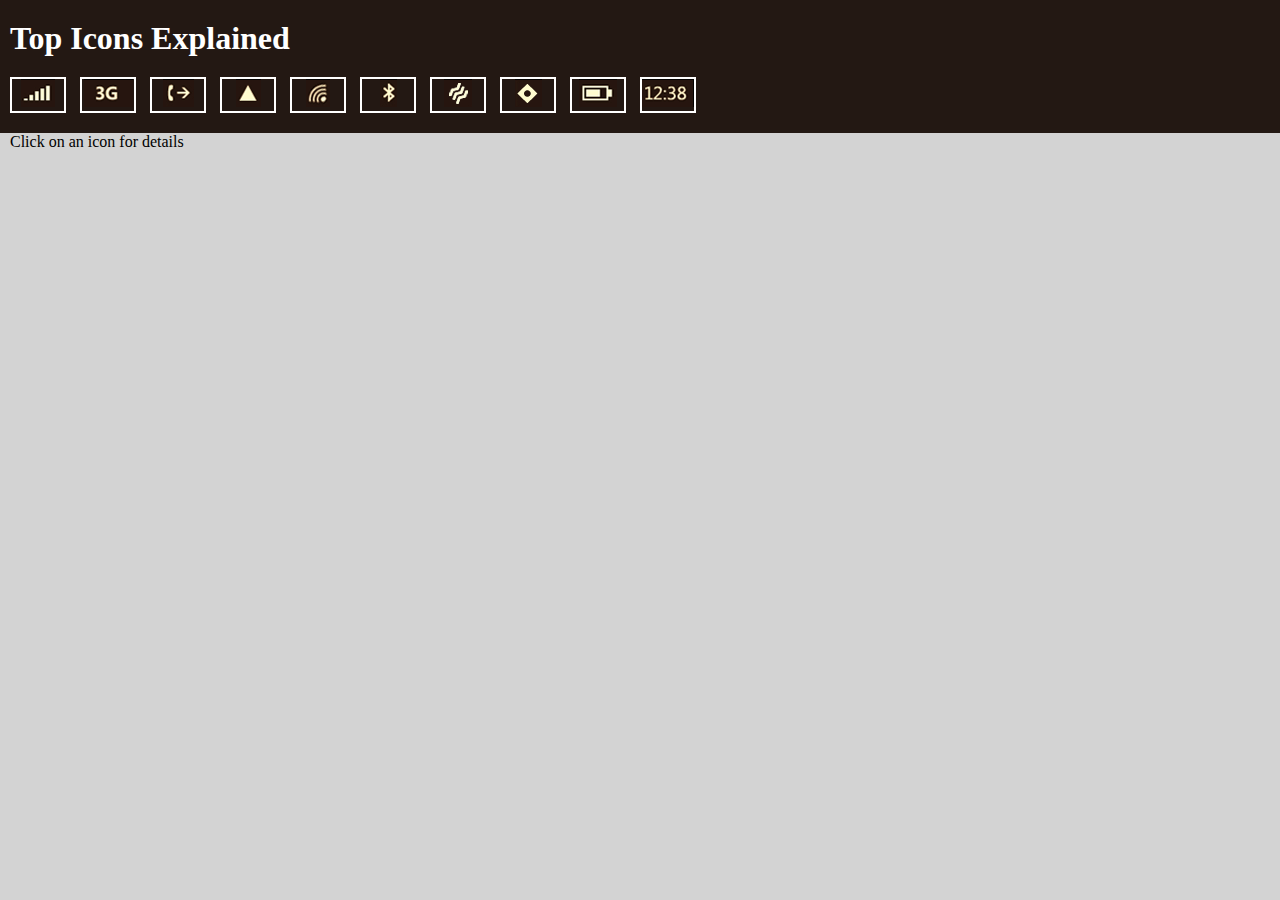
<file: index.html>
<!DOCTYPE html>
<html>
<head>
    <title>WP8 Icons Legend</title>
    <link rel="stylesheet" href="style.css" />
    <meta name="viewport" content="width=device-width" />
    <meta name="msapplication-tap-highlight" content="no"/>
</head>
<body>
    <header>
        <h1>Top Icons Explained</h1>
    </header>

    <ul id="icons" data-bind="foreach: icons">
        <li data-bind="css: { selected: $data == $root.chosenPageName() }, click: $root.goToPage">
            <span class="icon" data-bind="css: $data"></span>
        </li>
    </ul>

    <div id="active-explanation" data-bind="animatedDiv: { page: chosenPage(), direction: $root.direction() } " >
        <div class="page">
            Click on an icon for details
        </div>
    </div>


    <script type="text/template" id="signal">
        <table data-xmtag="hhtIconGlossary">
            <tbody><tr data-xmtag="hhtIconEntry"><td data-xmtag="hhtImage"><div class="image" data-xmtag="hhtImage"><img src="[data-uri]" alt="Very high signal icon" /></div></td><td data-xmtag="hhtDefinition">
                <p data-xmtag="hhtPara">
                    Very high signal strength
                </p>
            </td></tr>
            <tr data-xmtag="hhtIconEntry"><td data-xmtag="hhtImage"><div class="image" data-xmtag="hhtImage"><img src="[data-uri]" alt="High signal icon" /></div></td><td data-xmtag="hhtDefinition">
                <p data-xmtag="hhtPara">
                    High signal strength
                </p>
            </td></tr>
            <tr data-xmtag="hhtIconEntry"><td data-xmtag="hhtImage"><div class="image" data-xmtag="hhtImage"><img src="[data-uri]" alt="Medium signal icon" /></div></td><td data-xmtag="hhtDefinition">
                <p data-xmtag="hhtPara">
                    Medium signal strength
                </p>
            </td></tr>
            <tr data-xmtag="hhtIconEntry"><td data-xmtag="hhtImage"><div class="image" data-xmtag="hhtImage"><img src="[data-uri]" alt="Low signal icon" /></div></td><td data-xmtag="hhtDefinition">
                <p data-xmtag="hhtPara">
                    Low signal strength
                </p>
            </td></tr>
            <tr data-xmtag="hhtIconEntry"><td data-xmtag="hhtImage"><div class="image" data-xmtag="hhtImage"><img src="[data-uri]" alt="Very low signal icon" /></div></td><td data-xmtag="hhtDefinition">
                <p data-xmtag="hhtPara">
                    Very low signal strength
                </p>
            </td></tr>
            <tr data-xmtag="hhtIconEntry"><td data-xmtag="hhtImage"><div class="image" data-xmtag="hhtImage"><img src="[data-uri]" alt="No signal detected icon" /></div></td><td data-xmtag="hhtDefinition">
                <p data-xmtag="hhtPara">
                    Extremely low signal strength
                </p>
            </td></tr>
            <tr data-xmtag="hhtIconEntry"><td data-xmtag="hhtImage"><div class="image" data-xmtag="hhtImage"><img src="[data-uri]" alt="No signal icon" /></div></td><td data-xmtag="hhtDefinition">
                <p data-xmtag="hhtPara">
                    No signal because your phone isn't connected to a cellular
                    network.
                </p>
            </td></tr>
            <tr data-xmtag="hhtIconEntry"><td data-xmtag="hhtImage"><div class="image" data-xmtag="hhtImage"><img src="[data-uri]" alt="Airplane mode icon" /></div></td><td data-xmtag="hhtDefinition">
                <p data-xmtag="hhtPara">
                    Your phone is in <span class="italic" data-xmtag="hhtNewTerm">Airplane mode</span>.
                    Cellular, Wi-Fi, FM radio, and Bluetooth connections are all turned off
                    simultaneously when you turn on Airplane mode. (However, you can still turn
                    Wi-Fi, FM radio, and Bluetooth on separately.) See
                    <a href="../start/whats-airplane-mode" data-xmtag="hhtTopicLink">What's Airplane
                        mode?</a> for more information.
                </p>
            </td></tr>
            <tr data-xmtag="hhtIconEntry"><td data-xmtag="hhtImage"><div class="image" data-xmtag="hhtImage"><img src="[data-uri]" alt="SIM card missing icon" /></div></td><td data-xmtag="hhtDefinition">
                <p data-xmtag="hhtPara">
                    SIM card is missing.
                </p>
            </td></tr>
            <tr data-xmtag="hhtIconEntry"><td data-xmtag="hhtImage"><div class="image" data-xmtag="hhtImage"><img src="[data-uri]" alt="SIM card locked icon" /></div></td><td data-xmtag="hhtDefinition">
                <p data-xmtag="hhtPara">
                    SIM card is locked. For more information, see
                    <a href="../basics/use-a-pin-to-lock-my-sim-card" data-xmtag="hhtTopicLink">Use a PIN
                        to lock my SIM card</a>.
                </p>
            </td></tr>
            </tbody></table>

    </script>

    <script type="text/template" id="cell">
        <table data-xmtag="hhtIconGlossary">
            <tbody><tr data-xmtag="hhtIconEntry"><td data-xmtag="hhtImage"><div class="image" data-xmtag="hhtImage"><img src="[data-uri]" alt="GPRS icon" /></div></td><td data-xmtag="hhtDefinition">
                <p data-xmtag="hhtPara">
                    GPRS
                </p>
            </td></tr>
            <tr data-xmtag="hhtIconEntry"><td data-xmtag="hhtImage"><div class="image" data-xmtag="hhtImage"><img src="[data-uri]" alt="EDGE icon" /></div></td><td data-xmtag="hhtDefinition">
                <p data-xmtag="hhtPara">
                    EDGE
                </p>
            </td></tr>
            <tr data-xmtag="hhtIconEntry"><td data-xmtag="hhtImage"><div class="image" data-xmtag="hhtImage"><img src="[data-uri]" alt="3G icon" /></div></td><td data-xmtag="hhtDefinition">
                <p data-xmtag="hhtPara">
                    3G
                </p>
            </td></tr>
            <tr data-xmtag="hhtIconEntry"><td data-xmtag="hhtImage"><div class="image" data-xmtag="hhtImage"><img src="[data-uri]" alt="4G icon" /></div></td><td data-xmtag="hhtDefinition">
                <p data-xmtag="hhtPara">
                    4G
                </p>
            </td></tr>
            <tr data-xmtag="hhtIconEntry"><td data-xmtag="hhtImage"><div class="image" data-xmtag="hhtImage"><img src="[data-uri]" alt="HSDA/HSUPA icon" /></div></td><td data-xmtag="hhtDefinition">
                <p data-xmtag="hhtPara">
                    HSDPA/HSUPA
                </p>
            </td></tr>
            <tr data-xmtag="hhtIconEntry"><td data-xmtag="hhtImage"><div class="image" data-xmtag="hhtImage"><img src="[data-uri]" alt="RTT icon" /></div></td><td data-xmtag="hhtDefinition">
                <p data-xmtag="hhtPara">
                    RTT
                </p>
            </td></tr>
            <tr data-xmtag="hhtIconEntry"><td data-xmtag="hhtImage"><div class="image" data-xmtag="hhtImage"><img src="[data-uri]" alt="EVDO icon" /></div></td><td data-xmtag="hhtDefinition">
                <p data-xmtag="hhtPara">
                    EVDO
                </p>
            </td></tr>
            <tr data-xmtag="hhtIconEntry"><td data-xmtag="hhtImage"><div class="image" data-xmtag="hhtImage"><img src="[data-uri]" alt="EVDV icon" /></div></td><td data-xmtag="hhtDefinition">
                <p data-xmtag="hhtPara">
                    EVDV
                </p>
            </td></tr>
            </tbody></table>
    </script>

    <script type="text/template" id="forward">
        <p data-xmtag="hhtPara">
            The <span class="emphasis" data-xmtag="hhtUI">Call forwarding </span> (
            <img class="inlineImage" src="http://cmsresources.windowsphone.com/windowsphone/en-us/How-to/wp7/inline/system-icon-call-forward.png" alt="Call forwarding icon">) icon appears when call forwarding is turned
            on. To learn how to forward calls, see
            <a href="../start/make-and-receive-phone-calls" data-xmtag="hhtTopicLink">Make and
                receive phone calls</a>.
        </p>
    </script>

    <script type="text/template" id="roaming">
        <p data-xmtag="hhtPara">
            The <span class="emphasis" data-xmtag="hhtUI">Roaming </span> (
            <img class="inlineImage" src="http://cmsresources.windowsphone.com/windowsphone/en-us/How-to/wp7/inline/system-icon-roaming.png" alt="Roaming icon">) icon lets you know that your phone is roaming and not
            using your home cellular network. For more information, see
            <a href="../start/whats-data-roaming" data-xmtag="hhtTopicLink">What's data
                roaming?</a></p>
    </script>

    <script type="text/template" id="wifi">
        <table data-xmtag="hhtIconGlossary">
            <tbody><tr data-xmtag="hhtIconEntry"><td data-xmtag="hhtImage"><div class="image" data-xmtag="hhtImage"><img src="[data-uri]" alt="Very high Wi-Fi icon" /></div></td><td data-xmtag="hhtDefinition">
                <p data-xmtag="hhtPara">
                    Connected to a Wi-Fi network. The icon is animated when your
                    phone is trying to connect to a Wi-Fi network. For info about setting up a
                    Wi-Fi connection, see
                    <a href="../start/connect-to-a-wi-fi-network" data-xmtag="hhtTopicLink">Connect to a
                        Wi-Fi network</a>.
                </p>
            </td></tr>
            <tr data-xmtag="hhtIconEntry"><td data-xmtag="hhtImage"><div class="image" data-xmtag="hhtImage"><img src="[data-uri]" alt="Wi-Fi not connected icon" /></div></td><td data-xmtag="hhtDefinition">
                <p data-xmtag="hhtPara">
                    Wi-Fi is turned on, but your phone isn't connected to a Wi-Fi
                    network.
                </p>
            </td></tr>
            <tr data-xmtag="hhtIconEntry"><td data-xmtag="hhtImage"><div class="image" data-xmtag="hhtImage"><img src="[data-uri]" alt="Internet sharing icon" /></div></td><td data-xmtag="hhtDefinition">
                <p data-xmtag="hhtPara">
                    Cellular data connection is shared with other devices over
                    Wi-Fi. For more info, see
                    <a href="../start/share-my-connection" data-xmtag="hhtTopicLink">Share my
                        connection</a>.
                </p>
            </td></tr>
            </tbody></table>
    </script>

    <script type="text/template" id="bluetooth">
        <p data-xmtag="hhtPara">
            The <span class="emphasis" data-xmtag="hhtUI">Bluetooth </span> (
            <img class="inlineImage" src="http://cmsresources.windowsphone.com/windowsphone/en-us/How-to/wp7/inline/system-icon-bluetooth.png" alt="Bluetooth icon">) icon indicates that a Bluetooth device is connected
            to your phone. To learn more, see
            <a href="../start/pair-phone-with-a-bluetooth-accessory" data-xmtag="hhtTopicLink">Pair my phone
                with a Bluetooth accessory</a>.
        </p>
    </script>

    <script type="text/template" id="profile">
        <table data-xmtag="hhtIconGlossary">
            <tbody><tr data-xmtag="hhtIconEntry"><td data-xmtag="hhtImage"><div class="image" data-xmtag="hhtImage"><img src="[data-uri]" alt="Vibrate mode icon" /></div></td><td data-xmtag="hhtDefinition">
                <p data-xmtag="hhtPara">
                    The phone is in Vibrate mode.
                </p>
            </td></tr>
            <tr data-xmtag="hhtIconEntry"><td data-xmtag="hhtImage"><div class="image" data-xmtag="hhtImage"><img src="[data-uri]" alt="Silent icon" /></div></td><td data-xmtag="hhtDefinition">
                <p data-xmtag="hhtPara">
                    The phone is in Silent mode.
                </p>
            </td></tr>
            </tbody></table>
    </script>

    <script type="text/template" id="location">
        <table data-xmtag="hhtIconGlossary">
            <tbody><tr data-xmtag="hhtIconEntry"><td data-xmtag="hhtImage"><div class="image" data-xmtag="hhtImage"><img src="[data-uri]" alt="Shift on icon" /></div></td><td data-xmtag="hhtDefinition">
                <p data-xmtag="hhtPara">
                    Shift is on.
                </p>
            </td></tr>
            <tr data-xmtag="hhtIconEntry"><td data-xmtag="hhtImage"><div class="image" data-xmtag="hhtImage"><img src="[data-uri]" alt="Shift lock icon" /></div></td><td data-xmtag="hhtDefinition">
                <p data-xmtag="hhtPara">
                    Shift Lock is on.
                </p>
            </td></tr>
            <tr data-xmtag="hhtIconEntry"><td data-xmtag="hhtImage"><div class="image" data-xmtag="hhtImage"><img src="[data-uri]" alt="Fn on icon" /></div></td><td data-xmtag="hhtDefinition">
                <p data-xmtag="hhtPara">
                    Fn is on.
                </p>
            </td></tr>
            <tr data-xmtag="hhtIconEntry"><td data-xmtag="hhtImage"><div class="image" data-xmtag="hhtImage"><img src="[data-uri]" alt="Fn lock icon" /></div></td><td data-xmtag="hhtDefinition">
                <p data-xmtag="hhtPara">
                    Fn Lock is on.
                </p>
            </td></tr>
            <tr data-xmtag="hhtIconEntry"><td data-xmtag="hhtImage"><div class="image" data-xmtag="hhtImage"><img src="[data-uri]" alt="English language icon" /></div></td><td data-xmtag="hhtDefinition">
                <p data-xmtag="hhtPara">
                    English (United States) (ENU) is the current keyboard
                    language. The letters that appear depend on the current keyboard language. To
                    learn more, see
                    <a href="../basics/change-keyboard-language" data-xmtag="hhtTopicLink">Change my
                        keyboard language</a>.
                </p>
            </td></tr>
            <tr data-xmtag="hhtIconEntry"><td data-xmtag="hhtImage"><div class="image" data-xmtag="hhtImage"><img src="[data-uri]" alt="Location icon" /></div></td><td data-xmtag="hhtDefinition">
                <p data-xmtag="hhtPara">
                    An app is accessing your phone's current location
                    information. For more info about location awareness and services, see
                    <a href="../web/location-awareness-and-my-phone" data-xmtag="hhtTopicLink">Location
                        awareness and my phone</a>.
                </p>
            </td></tr>
            </tbody></table>
    </script>

    <script type="text/template" id="battery">
        <table data-xmtag="hhtIconGlossary">
            <tbody><tr data-xmtag="hhtIconEntry"><td data-xmtag="hhtImage"><div class="image" data-xmtag="hhtImage"><img src="[data-uri]" alt="Battery charging icon" /></div></td><td data-xmtag="hhtDefinition">
                <p data-xmtag="hhtPara">
                    Battery is charging.
                </p>
            </td></tr>
            <tr data-xmtag="hhtIconEntry"><td data-xmtag="hhtImage"><div class="image" data-xmtag="hhtImage"><img src="[data-uri]" alt="Plugged in fully charged icon" /></div></td><td data-xmtag="hhtDefinition">
                <p data-xmtag="hhtPara">
                    Phone is plugged in and battery is fully charged.
                </p>
            </td></tr>
            <tr data-xmtag="hhtIconEntry"><td data-xmtag="hhtImage"><div class="image" data-xmtag="hhtImage"><img src="[data-uri]" alt="Full battery icon" /></div></td><td data-xmtag="hhtDefinition">
                <p data-xmtag="hhtPara">
                    Full battery power
                </p>
            </td></tr>
            <tr data-xmtag="hhtIconEntry"><td data-xmtag="hhtImage"><div class="image" data-xmtag="hhtImage"><img src="[data-uri]" alt="High battery icon" /></div></td><td data-xmtag="hhtDefinition">
                <p data-xmtag="hhtPara">
                    High battery power
                </p>
            </td></tr>
            <tr data-xmtag="hhtIconEntry"><td data-xmtag="hhtImage"><div class="image" data-xmtag="hhtImage"><img src="[data-uri]" alt="Medium battery icon" /></div></td><td data-xmtag="hhtDefinition">
                <p data-xmtag="hhtPara">
                    Medium battery power
                </p>
            </td></tr>
            <tr data-xmtag="hhtIconEntry"><td data-xmtag="hhtImage"><div class="image" data-xmtag="hhtImage"><img src="[data-uri]" alt="Low battery icon" /></div></td><td data-xmtag="hhtDefinition">
                <p data-xmtag="hhtPara">
                    Low battery power
                </p>
            </td></tr>
            <tr data-xmtag="hhtIconEntry"><td data-xmtag="hhtImage"><div class="image" data-xmtag="hhtImage"><img src="[data-uri]" alt="Critically low battery icon" /></div></td><td data-xmtag="hhtDefinition">
                <p data-xmtag="hhtPara">
                    Critically low battery power and needs to be charged.
                </p>
            </td></tr>
            <tr data-xmtag="hhtIconEntry"><td data-xmtag="hhtImage"><div class="image" data-xmtag="hhtImage"><img src="[data-uri]" alt="Unknown battery state" /></div></td><td data-xmtag="hhtDefinition">
                <p data-xmtag="hhtPara">
                    Battery power or state of the battery isn't known at the
                    current time.
                </p>
            </td></tr>
            <tr data-xmtag="hhtIconEntry"><td data-xmtag="hhtImage"><div class="image" data-xmtag="hhtImage"><img src="[data-uri]" alt="Battery Saver icon" /></div></td><td data-xmtag="hhtDefinition">
                <p data-xmtag="hhtPara">
                    Battery Saver is on.
                </p>
            </td></tr>
            </tbody></table>
    </script>

    <script type="text/template" id="clock">
        <p data-xmtag="hhtPara">
            The clock displays the current time.
        </p>
    </script>

    <script src="lib/knockout-2.2.0.js"></script>
    <script src="lib/hammer.js"></script>
    <script src="lib/move.min.js"></script>
    <script src="main.js"></script>
</body>
</html>
</file>
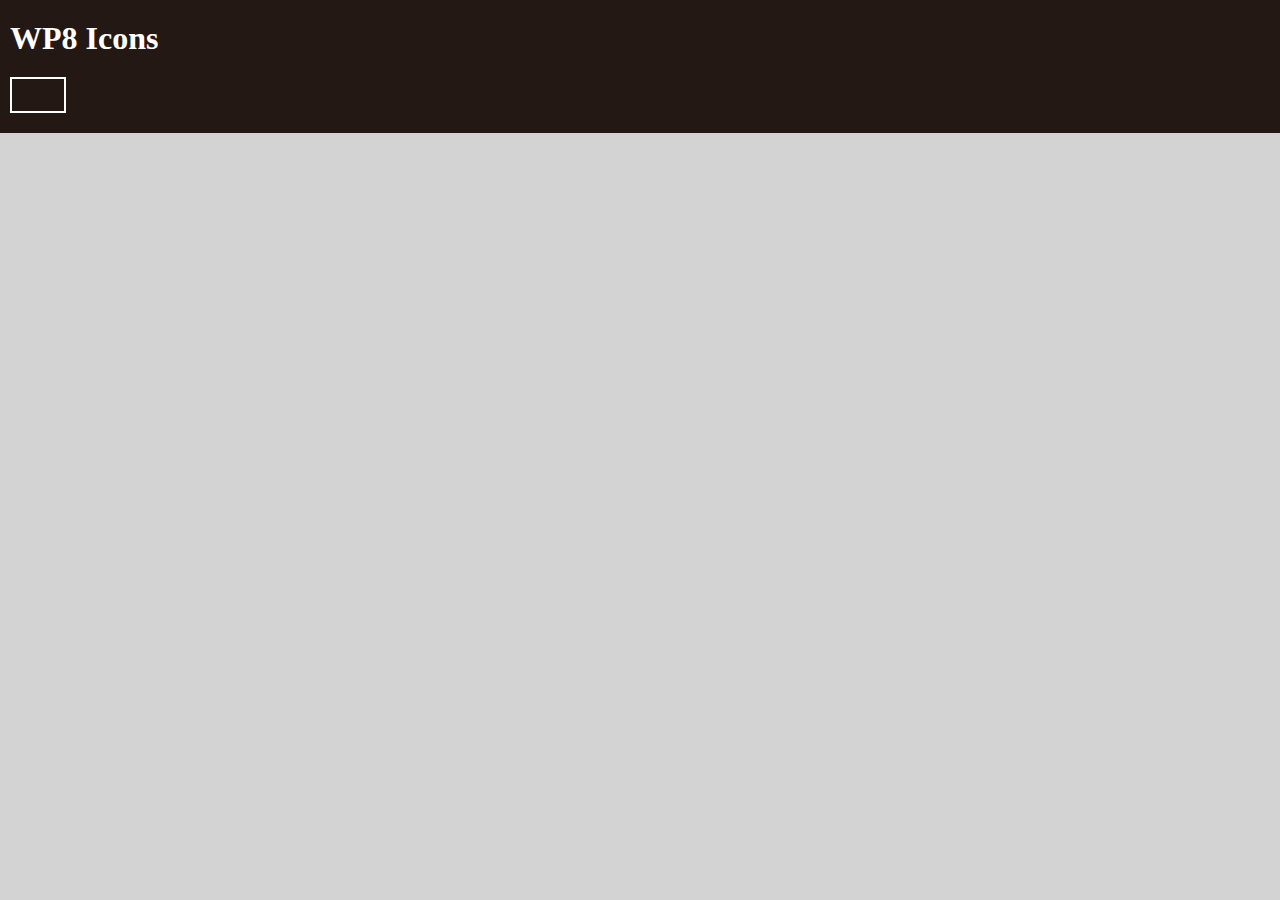
<file: index_src.html>
<!DOCTYPE html>
<html>
<head>
    <title>WP8 Icons Legend</title>
    <link rel="stylesheet" href="style.css" />
    <meta name="viewport" content="width=device-width" />
    <meta name="msapplication-tap-highlight" content="no"/>
</head>
<body>
    <header>
        <h1>WP8 Icons</h1>
    </header>

    <ul id="icons" data-bind="foreach: icons">
        <li data-bind="click: $root.goToPage">
            <span class="icon" data-bind="css: $data"></span>
        </li>
    </ul>

    <p id="active-explanation" data-bind="animatedDiv: chosenPage" ></p>



    <script type="text/template" id="signal">
        <table data-xmtag="hhtIconGlossary">
            <tbody><tr data-xmtag="hhtIconEntry"><td data-xmtag="hhtImage"><div class="image" data-xmtag="hhtImage"><img src="http://cmsresources.windowsphone.com/windowsphone/en-us/How-to/wp7/inline/system-icon-signal-full.png" alt="Very high signal icon"></div></td><td data-xmtag="hhtDefinition">
                <p data-xmtag="hhtPara">
                    Very high signal strength
                </p>
            </td></tr>
            <tr data-xmtag="hhtIconEntry"><td data-xmtag="hhtImage"><div class="image" data-xmtag="hhtImage"><img src="http://cmsresources.windowsphone.com/windowsphone/en-us/How-to/wp7/inline/system-icon-signal-high.png" alt="High signal icon"></div></td><td data-xmtag="hhtDefinition">
                <p data-xmtag="hhtPara">
                    High signal strength
                </p>
            </td></tr>
            <tr data-xmtag="hhtIconEntry"><td data-xmtag="hhtImage"><div class="image" data-xmtag="hhtImage"><img src="http://cmsresources.windowsphone.com/windowsphone/en-us/How-to/wp7/inline/system-icon-signal-medium.png" alt="Medium signal icon"></div></td><td data-xmtag="hhtDefinition">
                <p data-xmtag="hhtPara">
                    Medium signal strength
                </p>
            </td></tr>
            <tr data-xmtag="hhtIconEntry"><td data-xmtag="hhtImage"><div class="image" data-xmtag="hhtImage"><img src="http://cmsresources.windowsphone.com/windowsphone/en-us/How-to/wp7/inline/system-icon-signal-low.png" alt="Low signal icon"></div></td><td data-xmtag="hhtDefinition">
                <p data-xmtag="hhtPara">
                    Low signal strength
                </p>
            </td></tr>
            <tr data-xmtag="hhtIconEntry"><td data-xmtag="hhtImage"><div class="image" data-xmtag="hhtImage"><img src="http://cmsresources.windowsphone.com/windowsphone/en-us/How-to/wp7/inline/system-icon-signal-very-low.png" alt="Very low signal icon"></div></td><td data-xmtag="hhtDefinition">
                <p data-xmtag="hhtPara">
                    Very low signal strength
                </p>
            </td></tr>
            <tr data-xmtag="hhtIconEntry"><td data-xmtag="hhtImage"><div class="image" data-xmtag="hhtImage"><img src="http://cmsresources.windowsphone.com/windowsphone/en-us/How-to/wp7/inline/system-icon-no-signal.png" alt="No signal detected icon"></div></td><td data-xmtag="hhtDefinition">
                <p data-xmtag="hhtPara">
                    Extremely low signal strength
                </p>
            </td></tr>
            <tr data-xmtag="hhtIconEntry"><td data-xmtag="hhtImage"><div class="image" data-xmtag="hhtImage"><img src="http://cmsresources.windowsphone.com/windowsphone/en-us/How-to/wp7/inline/system-icon-no-data.png" alt="No signal icon"></div></td><td data-xmtag="hhtDefinition">
                <p data-xmtag="hhtPara">
                    No signal because your phone isn't connected to a cellular
                    network.
                </p>
            </td></tr>
            <tr data-xmtag="hhtIconEntry"><td data-xmtag="hhtImage"><div class="image" data-xmtag="hhtImage"><img src="http://cmsresources.windowsphone.com/windowsphone/en-us/How-to/wp7/inline/system-icon-airplane-mode.png" alt="Airplane mode icon"></div></td><td data-xmtag="hhtDefinition">
                <p data-xmtag="hhtPara">
                    Your phone is in <span class="italic" data-xmtag="hhtNewTerm">Airplane mode</span>.
                    Cellular, Wi-Fi, FM radio, and Bluetooth connections are all turned off
                    simultaneously when you turn on Airplane mode. (However, you can still turn
                    Wi-Fi, FM radio, and Bluetooth on separately.) See
                    <a href="../start/whats-airplane-mode" data-xmtag="hhtTopicLink">What's Airplane
                        mode?</a> for more information.
                </p>
            </td></tr>
            <tr data-xmtag="hhtIconEntry"><td data-xmtag="hhtImage"><div class="image" data-xmtag="hhtImage"><img src="http://cmsresources.windowsphone.com/windowsphone/en-us/How-to/wp7/inline/system-icon-sim-missing.png" alt="SIM card missing icon"></div></td><td data-xmtag="hhtDefinition">
                <p data-xmtag="hhtPara">
                    SIM card is missing.
                </p>
            </td></tr>
            <tr data-xmtag="hhtIconEntry"><td data-xmtag="hhtImage"><div class="image" data-xmtag="hhtImage"><img src="http://cmsresources.windowsphone.com/windowsphone/en-us/How-to/wp7/inline/system-icon-sim-locked.png" alt="SIM card locked icon"></div></td><td data-xmtag="hhtDefinition">
                <p data-xmtag="hhtPara">
                    SIM card is locked. For more information, see
                    <a href="../basics/use-a-pin-to-lock-my-sim-card" data-xmtag="hhtTopicLink">Use a PIN
                        to lock my SIM card</a>.
                </p>
            </td></tr>
            </tbody></table>

    </script>

    <script type="text/template" id="cell">
        <table data-xmtag="hhtIconGlossary">
            <tbody><tr data-xmtag="hhtIconEntry"><td data-xmtag="hhtImage"><div class="image" data-xmtag="hhtImage"><img src="http://cmsresources.windowsphone.com/windowsphone/en-us/How-to/wp7/inline/system-icon-gprs.png" alt="GPRS icon"></div></td><td data-xmtag="hhtDefinition">
                <p data-xmtag="hhtPara">
                    GPRS
                </p>
            </td></tr>
            <tr data-xmtag="hhtIconEntry"><td data-xmtag="hhtImage"><div class="image" data-xmtag="hhtImage"><img src="http://cmsresources.windowsphone.com/windowsphone/en-us/How-to/wp7/inline/system-icon-edge.png" alt="EDGE icon"></div></td><td data-xmtag="hhtDefinition">
                <p data-xmtag="hhtPara">
                    EDGE
                </p>
            </td></tr>
            <tr data-xmtag="hhtIconEntry"><td data-xmtag="hhtImage"><div class="image" data-xmtag="hhtImage"><img src="http://cmsresources.windowsphone.com/windowsphone/en-us/How-to/wp7/inline/system-icon-umts.png" alt="3G icon"></div></td><td data-xmtag="hhtDefinition">
                <p data-xmtag="hhtPara">
                    3G
                </p>
            </td></tr>
            <tr data-xmtag="hhtIconEntry"><td data-xmtag="hhtImage"><div class="image" data-xmtag="hhtImage"><img src="http://cmsresources.windowsphone.com/windowsphone/en-us/How-to/wp7/inline/system-icon-4g.png" alt="4G icon"></div></td><td data-xmtag="hhtDefinition">
                <p data-xmtag="hhtPara">
                    4G
                </p>
            </td></tr>
            <tr data-xmtag="hhtIconEntry"><td data-xmtag="hhtImage"><div class="image" data-xmtag="hhtImage"><img src="http://cmsresources.windowsphone.com/windowsphone/en-us/How-to/wp7/inline/system-icon-hsdpa.png" alt="HSDA/HSUPA icon"></div></td><td data-xmtag="hhtDefinition">
                <p data-xmtag="hhtPara">
                    HSDPA/HSUPA
                </p>
            </td></tr>
            <tr data-xmtag="hhtIconEntry"><td data-xmtag="hhtImage"><div class="image" data-xmtag="hhtImage"><img src="http://cmsresources.windowsphone.com/windowsphone/en-us/How-to/wp7/inline/system-icon-1xrt.png" alt="RTT icon"></div></td><td data-xmtag="hhtDefinition">
                <p data-xmtag="hhtPara">
                    RTT
                </p>
            </td></tr>
            <tr data-xmtag="hhtIconEntry"><td data-xmtag="hhtImage"><div class="image" data-xmtag="hhtImage"><img src="http://cmsresources.windowsphone.com/windowsphone/en-us/How-to/wp7/inline/system-icon-1xevdo.png" alt="EVDO icon"></div></td><td data-xmtag="hhtDefinition">
                <p data-xmtag="hhtPara">
                    EVDO
                </p>
            </td></tr>
            <tr data-xmtag="hhtIconEntry"><td data-xmtag="hhtImage"><div class="image" data-xmtag="hhtImage"><img src="http://cmsresources.windowsphone.com/windowsphone/en-us/How-to/wp7/inline/system-icon-evdv.png" alt="EVDV icon"></div></td><td data-xmtag="hhtDefinition">
                <p data-xmtag="hhtPara">
                    EVDV
                </p>
            </td></tr>
            </tbody></table>
    </script>

    <script type="text/template" id="forward">
        <p data-xmtag="hhtPara">
            The <span class="emphasis" data-xmtag="hhtUI">Call forwarding </span> (
            <img class="inlineImage" src="http://cmsresources.windowsphone.com/windowsphone/en-us/How-to/wp7/inline/system-icon-call-forward.png" alt="Call forwarding icon">) icon appears when call forwarding is turned
            on. To learn how to forward calls, see
            <a href="../start/make-and-receive-phone-calls" data-xmtag="hhtTopicLink">Make and
                receive phone calls</a>.
        </p>
    </script>

    <script type="text/template" id="roaming">
        <p data-xmtag="hhtPara">
            The <span class="emphasis" data-xmtag="hhtUI">Roaming </span> (
            <img class="inlineImage" src="http://cmsresources.windowsphone.com/windowsphone/en-us/How-to/wp7/inline/system-icon-roaming.png" alt="Roaming icon">) icon lets you know that your phone is roaming and not
            using your home cellular network. For more information, see
            <a href="../start/whats-data-roaming" data-xmtag="hhtTopicLink">What's data
                roaming?</a></p>
    </script>

    <script type="text/template" id="wifi">
        <table data-xmtag="hhtIconGlossary">
            <tbody><tr data-xmtag="hhtIconEntry"><td data-xmtag="hhtImage"><div class="image" data-xmtag="hhtImage"><img src="http://cmsresources.windowsphone.com/windowsphone/en-us/How-to/wp7/inline/system-icon-wifi-connected-full.png" alt="Very high Wi-Fi icon"></div></td><td data-xmtag="hhtDefinition">
                <p data-xmtag="hhtPara">
                    Connected to a Wi-Fi network. The icon is animated when your
                    phone is trying to connect to a Wi-Fi network. For info about setting up a
                    Wi-Fi connection, see
                    <a href="../start/connect-to-a-wi-fi-network" data-xmtag="hhtTopicLink">Connect to a
                        Wi-Fi network</a>.
                </p>
            </td></tr>
            <tr data-xmtag="hhtIconEntry"><td data-xmtag="hhtImage"><div class="image" data-xmtag="hhtImage"><img src="http://cmsresources.windowsphone.com/windowsphone/en-us/How-to/wp7/inline/system-icon-wifi-not-connected.png" alt="Wi-Fi not connected icon"></div></td><td data-xmtag="hhtDefinition">
                <p data-xmtag="hhtPara">
                    Wi-Fi is turned on, but your phone isn't connected to a Wi-Fi
                    network.
                </p>
            </td></tr>
            <tr data-xmtag="hhtIconEntry"><td data-xmtag="hhtImage"><div class="image" data-xmtag="hhtImage"><img src="http://cmsresources.windowsphone.com/windowsphone/en-us/How-to/wp7/inline/system-icon-internet-sharing.png" alt="Internet sharing icon"></div></td><td data-xmtag="hhtDefinition">
                <p data-xmtag="hhtPara">
                    Cellular data connection is shared with other devices over
                    Wi-Fi. For more info, see
                    <a href="../start/share-my-connection" data-xmtag="hhtTopicLink">Share my
                        connection</a>.
                </p>
            </td></tr>
            </tbody></table>
    </script>

    <script type="text/template" id="bluetooth">
        <p data-xmtag="hhtPara">
            The <span class="emphasis" data-xmtag="hhtUI">Bluetooth </span> (
            <img class="inlineImage" src="http://cmsresources.windowsphone.com/windowsphone/en-us/How-to/wp7/inline/system-icon-bluetooth.png" alt="Bluetooth icon">) icon indicates that a Bluetooth device is connected
            to your phone. To learn more, see
            <a href="../start/pair-phone-with-a-bluetooth-accessory" data-xmtag="hhtTopicLink">Pair my phone
                with a Bluetooth accessory</a>.
        </p>
    </script>

    <script type="text/template" id="profile">
        <table data-xmtag="hhtIconGlossary">
            <tbody><tr data-xmtag="hhtIconEntry"><td data-xmtag="hhtImage"><div class="image" data-xmtag="hhtImage"><img src="http://cmsresources.windowsphone.com/windowsphone/en-us/How-to/wp7/inline/system-icon-vibrate.png" alt="Vibrate mode icon"></div></td><td data-xmtag="hhtDefinition">
                <p data-xmtag="hhtPara">
                    The phone is in Vibrate mode.
                </p>
            </td></tr>
            <tr data-xmtag="hhtIconEntry"><td data-xmtag="hhtImage"><div class="image" data-xmtag="hhtImage"><img src="http://cmsresources.windowsphone.com/windowsphone/en-us/How-to/wp7/inline/system-icon-silent-mode.png" alt="Silent icon"></div></td><td data-xmtag="hhtDefinition">
                <p data-xmtag="hhtPara">
                    The phone is in Silent mode.
                </p>
            </td></tr>
            </tbody></table>
    </script>

    <script type="text/template" id="location">
        <table data-xmtag="hhtIconGlossary">
            <tbody><tr data-xmtag="hhtIconEntry"><td data-xmtag="hhtImage"><div class="image" data-xmtag="hhtImage"><img src="http://cmsresources.windowsphone.com/windowsphone/en-us/How-to/wp7/inline/system-icon-shift-on.png" alt="Shift on icon"></div></td><td data-xmtag="hhtDefinition">
                <p data-xmtag="hhtPara">
                    Shift is on.
                </p>
            </td></tr>
            <tr data-xmtag="hhtIconEntry"><td data-xmtag="hhtImage"><div class="image" data-xmtag="hhtImage"><img src="http://cmsresources.windowsphone.com/windowsphone/en-us/How-to/wp7/inline/system-icon-shift-lock-on.png" alt="Shift lock icon"></div></td><td data-xmtag="hhtDefinition">
                <p data-xmtag="hhtPara">
                    Shift Lock is on.
                </p>
            </td></tr>
            <tr data-xmtag="hhtIconEntry"><td data-xmtag="hhtImage"><div class="image" data-xmtag="hhtImage"><img src="http://cmsresources.windowsphone.com/windowsphone/en-us/How-to/wp7/inline/system-icon-fn-on.png" alt="Fn on icon"></div></td><td data-xmtag="hhtDefinition">
                <p data-xmtag="hhtPara">
                    Fn is on.
                </p>
            </td></tr>
            <tr data-xmtag="hhtIconEntry"><td data-xmtag="hhtImage"><div class="image" data-xmtag="hhtImage"><img src="http://cmsresources.windowsphone.com/windowsphone/en-us/How-to/wp7/inline/system-icon-fn-lock-on.png" alt="Fn lock icon"></div></td><td data-xmtag="hhtDefinition">
                <p data-xmtag="hhtPara">
                    Fn Lock is on.
                </p>
            </td></tr>
            <tr data-xmtag="hhtIconEntry"><td data-xmtag="hhtImage"><div class="image" data-xmtag="hhtImage"><img src="http://cmsresources.windowsphone.com/windowsphone/en-us/How-to/wp7/inline/system-icon-language-en.png" alt="English language icon"></div></td><td data-xmtag="hhtDefinition">
                <p data-xmtag="hhtPara">
                    English (United States) (ENU) is the current keyboard
                    language. The letters that appear depend on the current keyboard language. To
                    learn more, see
                    <a href="../basics/change-keyboard-language" data-xmtag="hhtTopicLink">Change my
                        keyboard language</a>.
                </p>
            </td></tr>
            <tr data-xmtag="hhtIconEntry"><td data-xmtag="hhtImage"><div class="image" data-xmtag="hhtImage"><img src="http://cmsresources.windowsphone.com/windowsphone/en-us/How-to/wp7/inline/system-icon-location.png" alt="Location icon"></div></td><td data-xmtag="hhtDefinition">
                <p data-xmtag="hhtPara">
                    An app is accessing your phone's current location
                    information. For more info about location awareness and services, see
                    <a href="../web/location-awareness-and-my-phone" data-xmtag="hhtTopicLink">Location
                        awareness and my phone</a>.
                </p>
            </td></tr>
            </tbody></table>
    </script>

    <script type="text/template" id="battery">
        <table data-xmtag="hhtIconGlossary">
            <tbody><tr data-xmtag="hhtIconEntry"><td data-xmtag="hhtImage"><div class="image" data-xmtag="hhtImage"><img src="http://cmsresources.windowsphone.com/windowsphone/en-us/How-to/wp7/inline/system-icon-battery-charging.png" alt="Battery charging icon"></div></td><td data-xmtag="hhtDefinition">
                <p data-xmtag="hhtPara">
                    Battery is charging.
                </p>
            </td></tr>
            <tr data-xmtag="hhtIconEntry"><td data-xmtag="hhtImage"><div class="image" data-xmtag="hhtImage"><img src="http://cmsresources.windowsphone.com/windowsphone/en-us/How-to/wp7/inline/system-icon-plugged-in-full.png" alt="Plugged in fully charged icon"></div></td><td data-xmtag="hhtDefinition">
                <p data-xmtag="hhtPara">
                    Phone is plugged in and battery is fully charged.
                </p>
            </td></tr>
            <tr data-xmtag="hhtIconEntry"><td data-xmtag="hhtImage"><div class="image" data-xmtag="hhtImage"><img src="http://cmsresources.windowsphone.com/windowsphone/en-us/How-to/wp7/inline/system-icon-battery-full.png" alt="Full battery icon"></div></td><td data-xmtag="hhtDefinition">
                <p data-xmtag="hhtPara">
                    Full battery power
                </p>
            </td></tr>
            <tr data-xmtag="hhtIconEntry"><td data-xmtag="hhtImage"><div class="image" data-xmtag="hhtImage"><img src="http://cmsresources.windowsphone.com/windowsphone/en-us/How-to/wp7/inline/system-icon-battery-high.png" alt="High battery icon"></div></td><td data-xmtag="hhtDefinition">
                <p data-xmtag="hhtPara">
                    High battery power
                </p>
            </td></tr>
            <tr data-xmtag="hhtIconEntry"><td data-xmtag="hhtImage"><div class="image" data-xmtag="hhtImage"><img src="http://cmsresources.windowsphone.com/windowsphone/en-us/How-to/wp7/inline/system-icon-battery-medium.png" alt="Medium battery icon"></div></td><td data-xmtag="hhtDefinition">
                <p data-xmtag="hhtPara">
                    Medium battery power
                </p>
            </td></tr>
            <tr data-xmtag="hhtIconEntry"><td data-xmtag="hhtImage"><div class="image" data-xmtag="hhtImage"><img src="http://cmsresources.windowsphone.com/windowsphone/en-us/How-to/wp7/inline/system-icon-battery-low.png" alt="Low battery icon"></div></td><td data-xmtag="hhtDefinition">
                <p data-xmtag="hhtPara">
                    Low battery power
                </p>
            </td></tr>
            <tr data-xmtag="hhtIconEntry"><td data-xmtag="hhtImage"><div class="image" data-xmtag="hhtImage"><img src="http://cmsresources.windowsphone.com/windowsphone/en-us/How-to/wp7/inline/system-icon-battery-critically-low.png" alt="Critically low battery icon"></div></td><td data-xmtag="hhtDefinition">
                <p data-xmtag="hhtPara">
                    Critically low battery power and needs to be charged.
                </p>
            </td></tr>
            <tr data-xmtag="hhtIconEntry"><td data-xmtag="hhtImage"><div class="image" data-xmtag="hhtImage"><img src="http://cmsresources.windowsphone.com/windowsphone/en-us/How-to/wp7/inline/system-icon-battery-unknown-state.png" alt="Unknown battery state"></div></td><td data-xmtag="hhtDefinition">
                <p data-xmtag="hhtPara">
                    Battery power or state of the battery isn't known at the
                    current time.
                </p>
            </td></tr>
            <tr data-xmtag="hhtIconEntry"><td data-xmtag="hhtImage"><div class="image" data-xmtag="hhtImage"><img src="http://cmsresources.windowsphone.com/windowsphone/en-us/How-to/wp7/inline/system-icon-battery-saver.png" alt="Battery Saver icon"></div></td><td data-xmtag="hhtDefinition">
                <p data-xmtag="hhtPara">
                    Battery Saver is on.
                </p>
            </td></tr>
            </tbody></table>
    </script>

    <script type="text/template" id="clock">
        <p data-xmtag="hhtPara">
            The clock displays the current time.
        </p>
    </script>

    <script src="lib/knockout-2.2.0.js"></script>
    <script src="lib/move.min.js"></script>
    <script src="main.js"></script>
</body>
</html>
</file>
<file: style.css>
body {
    -webkit-tap-highlight-color: rgba(0,0,0,0);
    background: #D3D3D3;
}


html, body { margin: 0; padding: 0; height: 100% }

h1, h2, h3, h4, h5, h6 { margin: 0; padding: 0 }

.icon {
    background-image: url(img/icons_all.png);
    height: 28px;
    display: inline-block;
}

.signal {
    width: 34px;
    background-position: -4px 0px;
}

.cell {
    background-position: -40px 0px;
    width: 49px;
}

.forward {
    background-position: -91px 0px;
    width: 31px;
}

.roaming {
    background-position: -133px 0px;
    width: 25px;
}

.wifi {
    background-position: -170px 0px;
    width: 24px;
}

.bluetooth {
    background-position: -214px 0px;
    width: 17px;
}

.profile {
    background-position: -251px 0px;
    width: 28px;
}

.location {
    background-position: -300px 0px;
    width: 27px;
}

.battery {
    background-position: -341px 0px;
    width: 38px;
}

.clock {
    background-position: -388px 0px;
    width: 52px;
}

#icons {
    list-style: none;

    padding-left: 10px;
    background: #231813;
    padding-top: 10px;
    padding-bottom: 10px;

    margin: 0;
}

header {
    background: #231813;
    color: white;
    padding-top: 10px;
}

#icons li {
    display: inline-block;
    margin-right: 10px;
    margin-bottom: 10px;
    margin-left: 0;
    border: 2px solid white;
    width: 52px;
    text-align: center;
    background: #231813;
}


#active-explanation {
    margin-left: 10px;
    margin-right: 10px;
    position: relative;
    overflow: hidden;
}


#icons li.selected {
    background-color: #e3eef2;
}

#icons li.selected span {
    background-image: url(img/icons_all_inv.png);
    background-color: #e3eef2;
}

.page {
    -webkit-transition: all 0.5s;
    transition: all 0.5s;
    width: 100%;
}

.next {
    -webkit-transform: translateX(100%);
    transform: translateX(100%);
    position: absolute;
    top: 0;
}

.prev {
    -webkit-transform: translateX(-100%);
    transform: translateX(-100%);
    position: absolute;
    top: 0;
}

header h1 {
    padding:10px 10px;

}
</file>
